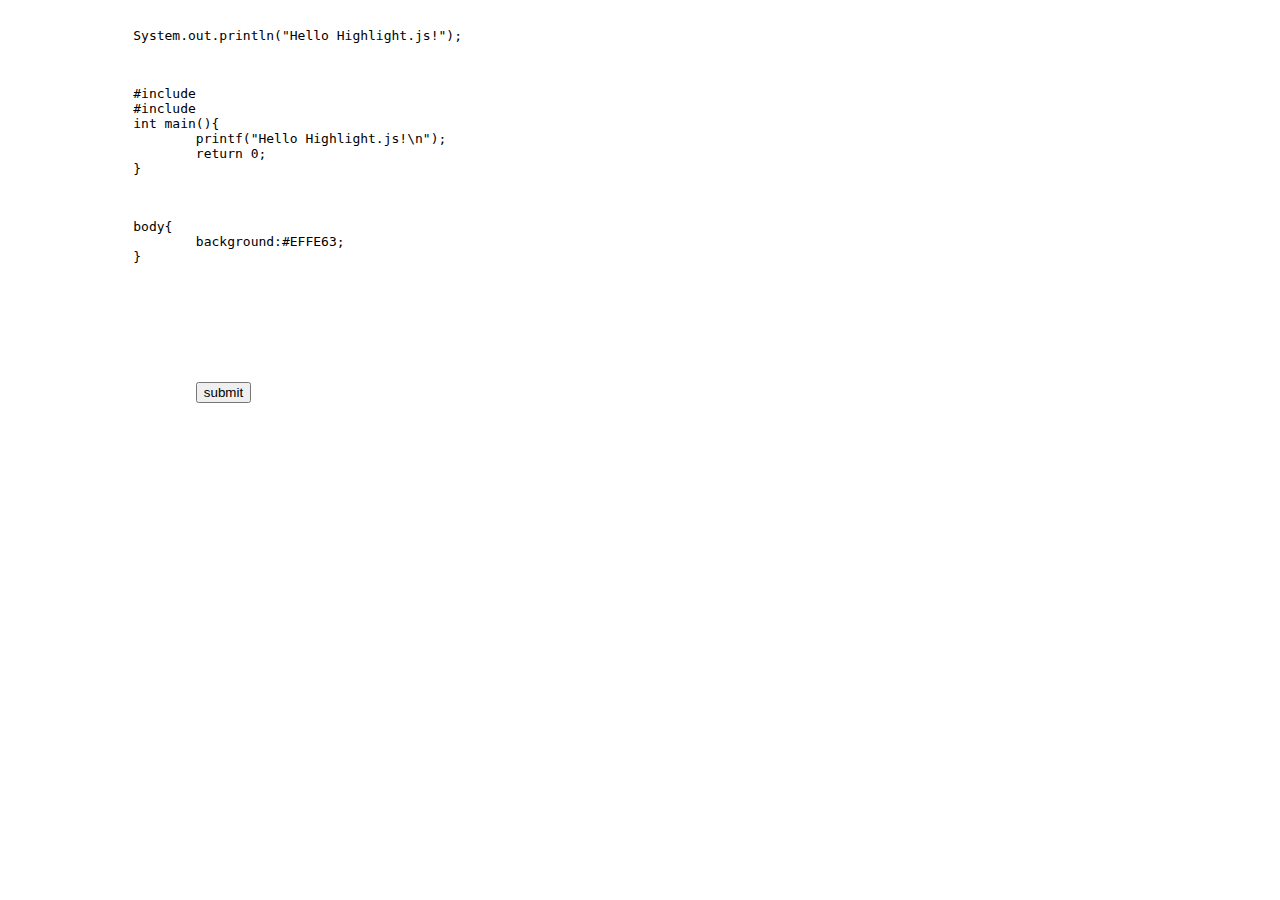
<file: highlightjs.html>
<!DOCTYPE html>
<html>
<head>
	<meta charset="utf-8">
	<title>Highlight.js测试实例</title>
	<!-- 引入Highlight.js的依赖 -->
	<link rel="stylesheet" href="http://yandex.st/highlightjs/8.0/styles/solarized_dark.min.css">
	<script src="http://yandex.st/highlightjs/8.0/highlight.min.js"></script>
	
</head>
<body>
<pre>
	<code class="java">
		System.out.println("Hello Highlight.js!");
	</code>
</pre>

<pre>
	<code class="c">
		#include<stdio.h>
		#include<stdlib.h>
		int main(){
			printf("Hello Highlight.js!\n");
			return 0;
		}
	</code>
</pre>
<pre>
	<code class="css">
		body{
			background:#EFFE63;
		}
	</code>
</pre>
<pre>
	<code class="html">
		<head>
			<meta charset="utf-8">
			<title>嗨，这里是Highlight.js的测试</title>
		</head>
		<body>
			<input type="submit" name="submit" value="submit">
		</body>
	</code>
</pre>


	<!-- 一般js脚本会在body标签结束之前引入 -->
	<script>hljs.initHighlightingOnLoad();</script>
</body>
</html>
</file>
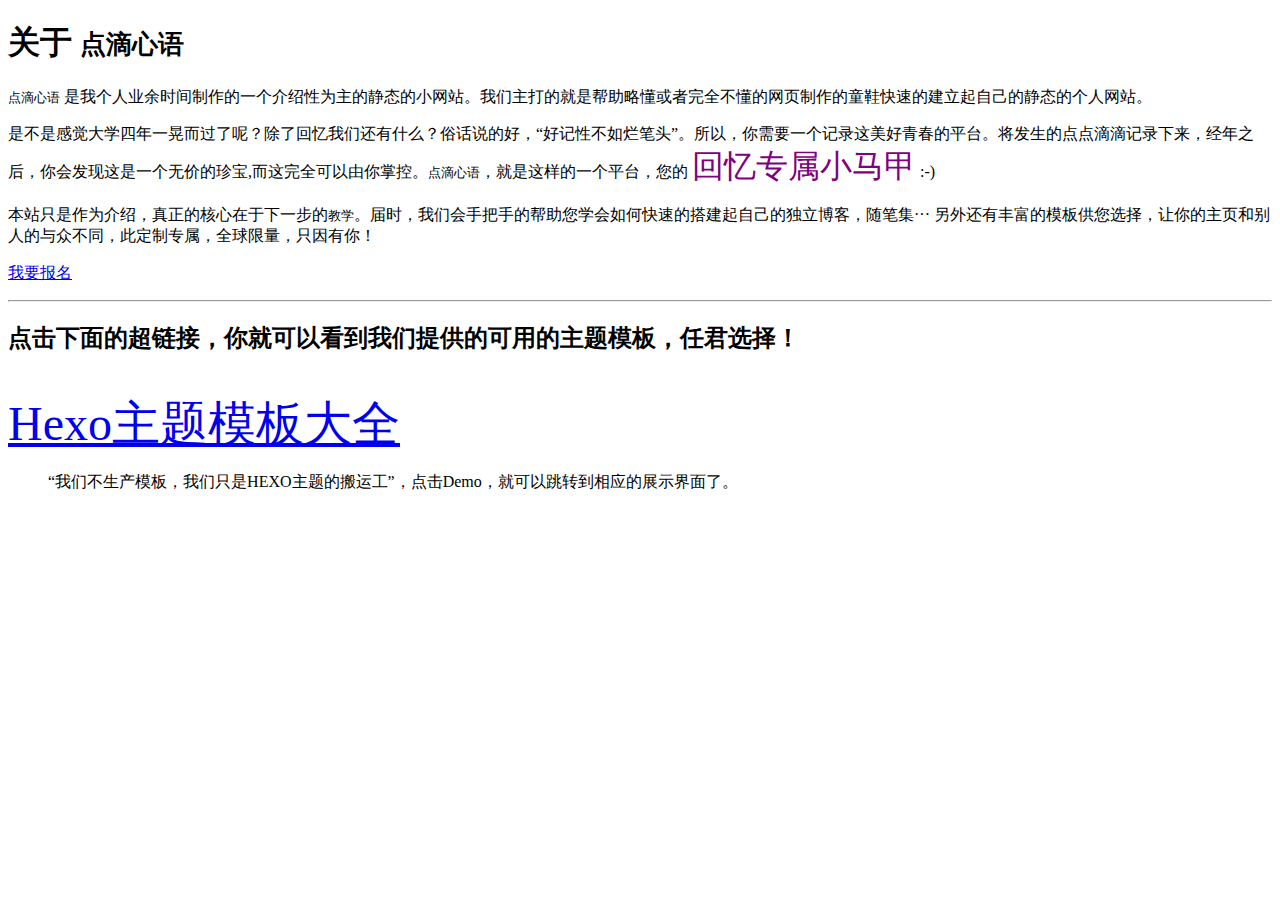
<file: html/introduction.html>
<!DOCTYPE html>
<html>
<head>
	<meta charset="utf-8">
	<title>我们的故事</title>
	<meta name="viewport" content="width=device-width, initial-scale=1.0">
	<!-- Bootstrap -->
	<link
	href="http://apps.bdimg.com/libs/bootstrap/3.2.0/css/bootstrap.min.css"
	rel="stylesheet"></head>
<body>
	<div class="container-fluid">
		<div class="row-fluid">
			<div class="span12">
				<div class="header">
					<div class="jumbotron well">
						<h1>
							关于
							<code>点滴心语</code>
						</h1>
						<p class="lead">
							<code>点滴心语</code>
							是我个人业余时间制作的一个介绍性为主的静态的小网站。我们主打的就是帮助略懂或者完全不懂的网页制作的童鞋快速的建立起自己的静态的个人网站。
						</p>
						<P>
							是不是感觉大学四年一晃而过了呢？除了回忆我们还有什么？俗话说的好，“好记性不如烂笔头”。所以，你需要一个记录这美好青春的平台。将发生的点点滴滴记录下来，经年之后，你会发现这是一个无价的珍宝,而这完全可以由你掌控。<code>点滴心语</code>，就是这样的一个平台，您的 <font color="purple" size="6">回忆专属小马甲</font>
							:-)
						</P>
						<p>本站只是作为介绍，真正的核心在于下一步的<code>教学</code>。届时，我们会手把手的帮助您学会如何快速的搭建起自己的独立博客，随笔集··· 另外还有丰富的模板供您选择，让你的主页和别人的与众不同，此定制专属，全球限量，只因有你！</p>
						<p>
							<a class="btn btn-lg btn-success" role="button" href="about_author.html">我要报名</a>
						</p>
					</div>

				</div>
			</div>
		</div>
		<hr>
		<!-- 下面是HEXO主题的展示界面   -->
		<div class="panel-default">
			<div class="panel-body">
				<h2>点击下面的超链接，你就可以看到我们提供的可用的主题模板，任君选择！</h2>
				<br>
				<font size="28px"><a href="https://github.com/hexojs/hexo/wiki/Themes">Hexo主题模板大全</a></font>
				<blockquote class="well">
					“我们不生产模板，我们只是HEXO主题的搬运工”，点击Demo，就可以跳转到相应的展示界面了。
				</blockquote>
				
			</div>
		</div>
	</div>
	<!-- jQuery (Bootstrap 插件需要引入) -->
	<script src="http://apps.bdimg.com/libs/jquery/2.1.1/jquery.min.js"></script>
	<!-- 包含了所有编译插件 -->
	<script
		src="http://apps.bdimg.com/libs/bootstrap/3.2.0/js/bootstrap.min.js"></script>
</body>
</html>
</file>
